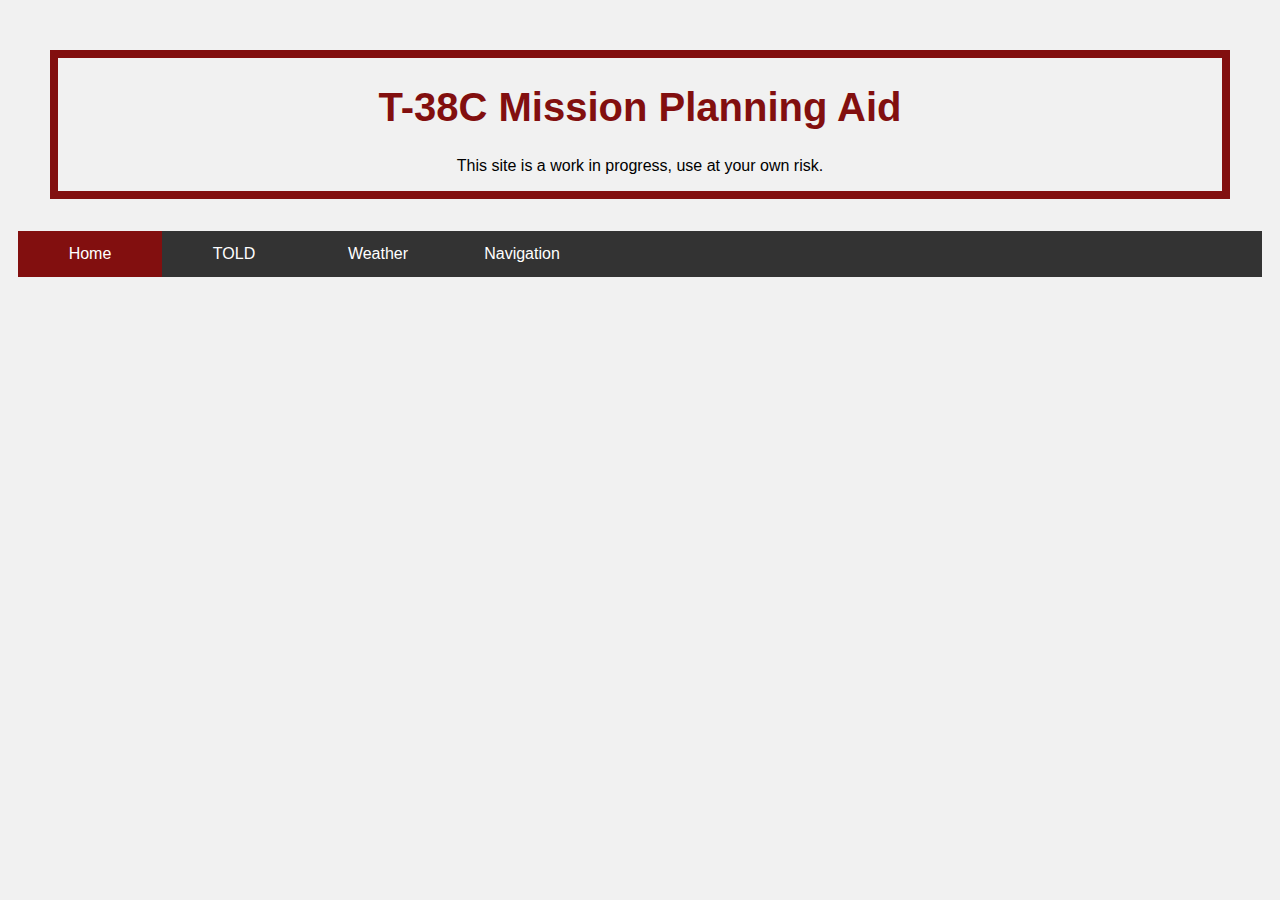
<file: index.html>
<html>
<title> T-38C Planning </title>
  	<head>
    	<link rel="stylesheet" type="text/css" href="css/index.css">
    	<link rel="icon" href="img/t38favicon.ico">
  	</head>

  	<body>
    	<!--<script type="text/javascript" src="js/disclaimer.js"></script>-->
    	<!-- title box w/ disclaimer -->

    	<div id = "titlecontainer">
    	 	<h1>T-38C Mission Planning Aid</h1>
    		<p style="text-align: center">This site is a work in progress, use at your own risk.</p>
    	</div>
    	
    	<!-- navigation bar -->
    	<div class="topnav">
  			<a class="active" href="index.html">Home</a>
  			<a href="TOLD.html">TOLD</a>
		  	<a href="wx.html">Weather</a>
		  	<a href="nav.html">Navigation</a>
		</div>
	</body>
</html>
</file>
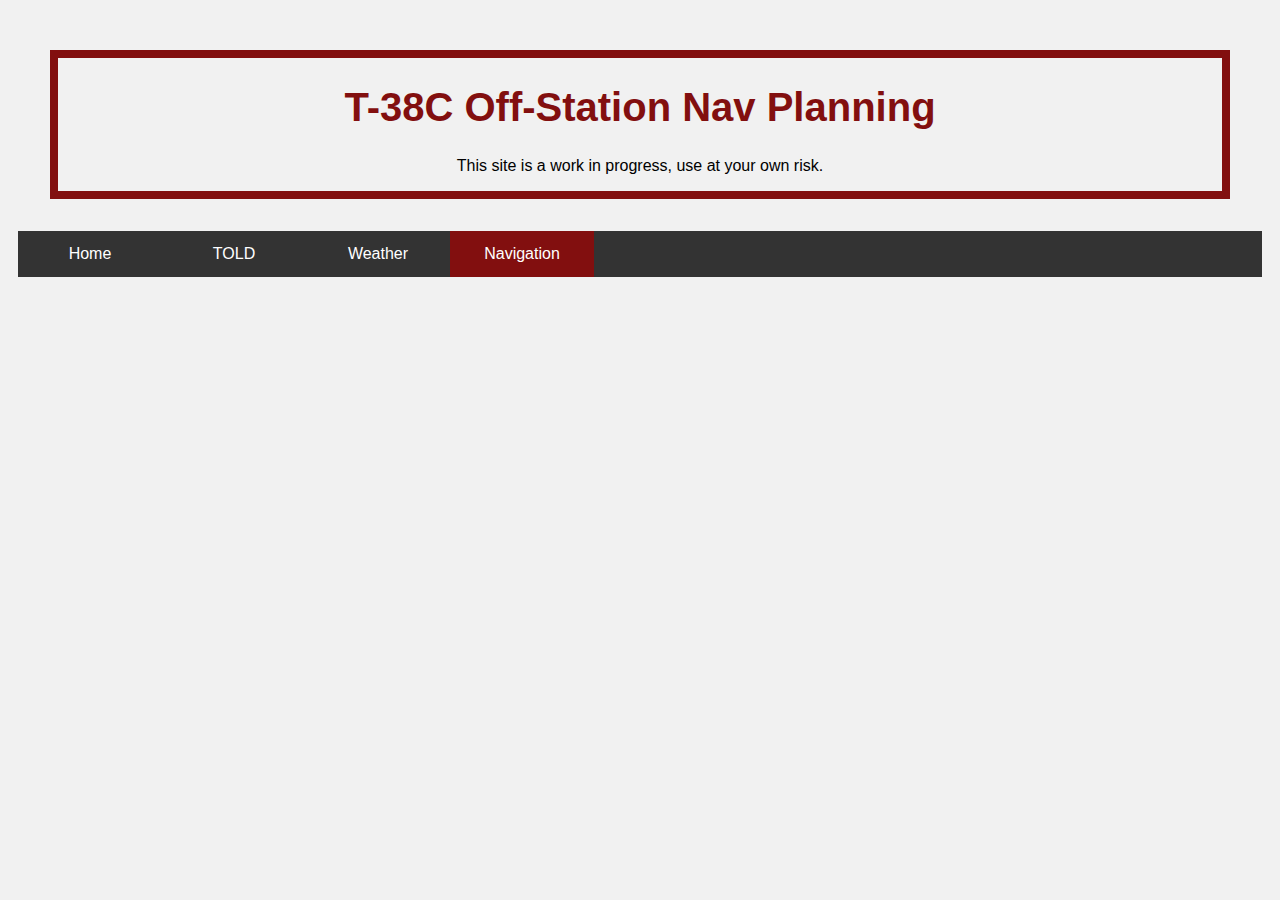
<file: nav.html>
<html>
	<title> Navigation </title>
  	<head>
    	<link rel="stylesheet" type="text/css" href="css/index.css">
    	<link rel="icon" href="img/t38favicon.ico">
  	</head>
  	<body>
    	<!--<script type="text/javascript" src="js/disclaimer.js"></script>-->
    	<!-- title box w/ disclaimer -->
    	<div id = "titlecontainer">
    	 	<h1>T-38C Off-Station Nav Planning</h1>
    		<p style="text-align: center">This site is a work in progress, use at your own risk.</p>
    	</div>
        <!-- navigation bar -->
        <div class="topnav">
            <a href="index.html">Home</a>
            <a href="TOLD.html">TOLD</a>
            <a href="wx.html">Weather</a>
            <a class="active" href="nav.html">Navigation</a>
        </div>
	</body>
</html>
</file>
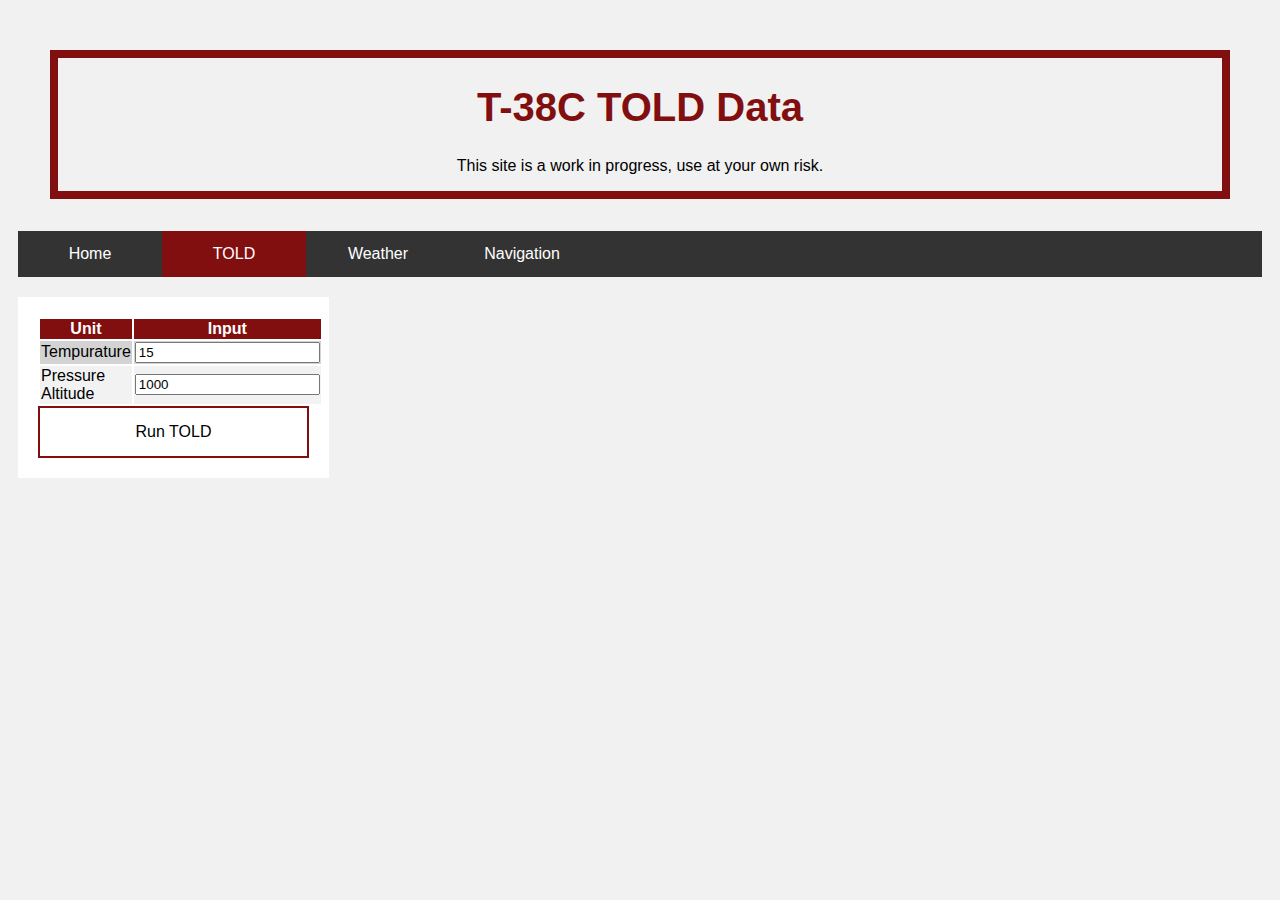
<file: TOLD.html>
<html>
	<title> TOLD </title>
  	<head>
    	<link rel="stylesheet" type="text/css" href="css/index.css">
    	<link rel="icon" href="img/t38favicon.ico">
        <script type="text/javascript" src="js/TOLD.js"></script>
  	</head>
  	<body>

    	<!-- title box w/ disclaimer -->
    	<div id = "titlecontainer">
    	 	<h1>T-38C TOLD Data</h1>
    		<p style="text-align: center">This site is a work in progress, use at your own risk.</p>
    	</div>

        <!-- navigation bar -->
        <div class="topnav">
            <a href="index.html">Home</a>
            <a class="active" href="TOLD.html">TOLD</a>
            <a href="wx.html">Weather</a>
            <a href="nav.html">Navigation</a>
        </div>

        <div class="leftcolumn">
            <div class="card">

                <table style="width:100%">
                    <tr>
                        <th>Unit</th>
                        <th>Input</th> 
                    </tr>
                    <tr>
                        <td>Tempurature</td>
                        <td><input type="number" id="TempC" value="15"></td> 
                    </tr>
                    <tr>
                        <td>Pressure Altitude</td>
                        <td><input type="number" id="PA" value="1000"></td> 
                    </tr>
                </table>
                <button class="button1" style="width:100%" onclick="runTOLD()">Run TOLD</button>
            </div>
        </div>
    </body>
</html>
</file>
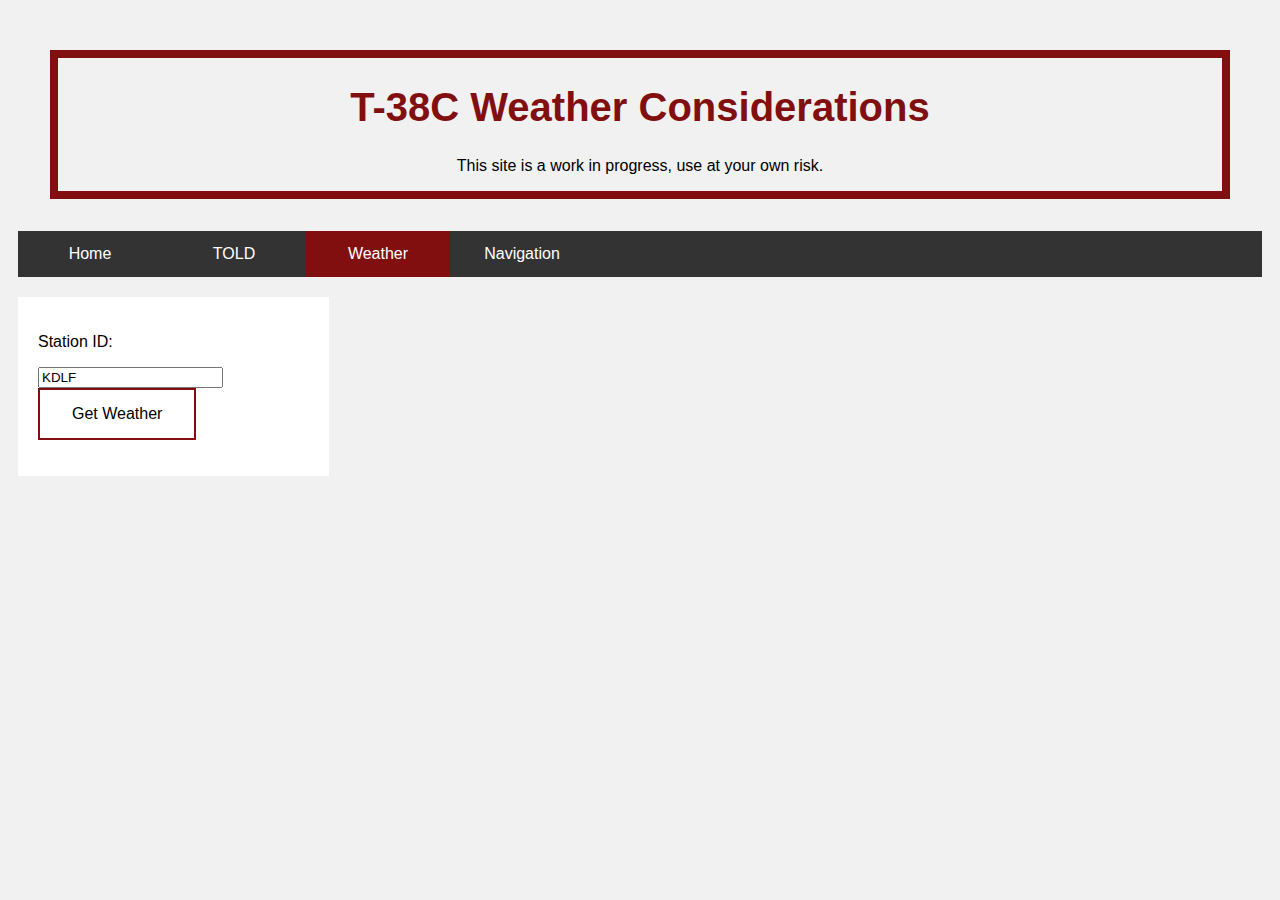
<file: wx.html>
<html>
	<title> Weather </title>
  	<head>
    	<link rel="stylesheet" type="text/css" href="css/index.css">
    	<link rel="icon" href="img/t38favicon.ico">
        <script type="text/javascript" src="js/wx.js"></script>
  	</head>
  	<body>
    	<div id = "titlecontainer">        <!-- title box -->
    	 	<h1>T-38C Weather Considerations</h1>
    		<p style="text-align: center">This site is a work in progress, use at your own risk.</p>
    	</div>
        <div class="topnav">         <!-- navigation bar -->
            <a href="index.html">Home</a>
            <a href="TOLD.html">TOLD</a>
            <a class="active" href="wx.html">Weather</a>
            <a href="nav.html">Navigation</a>
        </div>
        <div class="leftcolumn">  <!--  left column -->
            <div class="card">
                <p>Station ID:</p>
                <input type="text" id="StationID" value="KDLF">
                <button class="button1" onclick="getWX()">Get Weather</button>
                <p id="DTGfetched"></p>
                <p id="testOutput"></p>
            </div>
        </div>
	</body>
</html>
</file>
<file: css/index.css>
/*                                                                     Basic stuff*/
body {
	font-family: Arial;
    padding: 10px;
    background: #f1f1f1;
}
h1 {
	color: rgb(130,15,15);
	text-align: center;
	font-family: "Arial", sans-serif;
	font-size: 2.5em;
}

p, tr {
	color: black;
	font-size: 1em;
}

/*                                                                  making the navigation bar*/
ul {
	list-style-type: none;
	margin: 0;
	padding: 0;
	overflow: hidden;
	background-color: #333;
	position: -webkit-sticky; /* Safari */
	position: sticky;
	top: 0;
}

/* Style the top navigation bar */
.topnav {
	overflow: hidden;
	background-color: #333;
}

.topnav a {
	float: left;
	display: block;
	color: white;
	text-align: center;
	width: 7em;
	padding: 14px 16px;
	text-decoration: none;
	font-size: 1em;
}

/* Change the link color to #111 (black) on hover */
.topnav a:hover:not(.active) {
    background-color: #111;
}

.active {
    background-color: rgb(130,15,15);
}

/* Create two unequal columns that floats next to each other */
/* Left column */
.leftcolumn {   
	float: left;
	width: 25%;
}

/* Right column */
.rightcolumn {
	float: left;
	width: 75%;
	padding-left: 20px;
}

/* Add a card effect for articles */
.card {
	background-color: white;
	padding: 20px;
	margin-top: 20px;
}


/*                                                                       paragraph classes and ids*/

#titlecontainer {
	border: 0.5em solid rgb(130,15,15);
	margin: 2em;
}

/*                                                                   Table stuff*/
th {
	background-color: rgb(130,15,15);
	color: white;
}

tr:nth-child(odd) {background-color: #f2f2f2;}
tr:nth-child(even) {background-color: #d3d3d3;}

/*                                                          Buttons*/

.button1 {
	background-color: white; /* Green */
	border: 2px solid rgb(130,15,15);
	color: black;
	padding: 15px 32px;
	text-align: center;
	text-decoration: none;
	display: inline-block;
	font-size: 1em;
	cursor: pointer;
}
.button1:hover {
    background-color: rgb(130,15,15);
    color: white;
}
</file>
